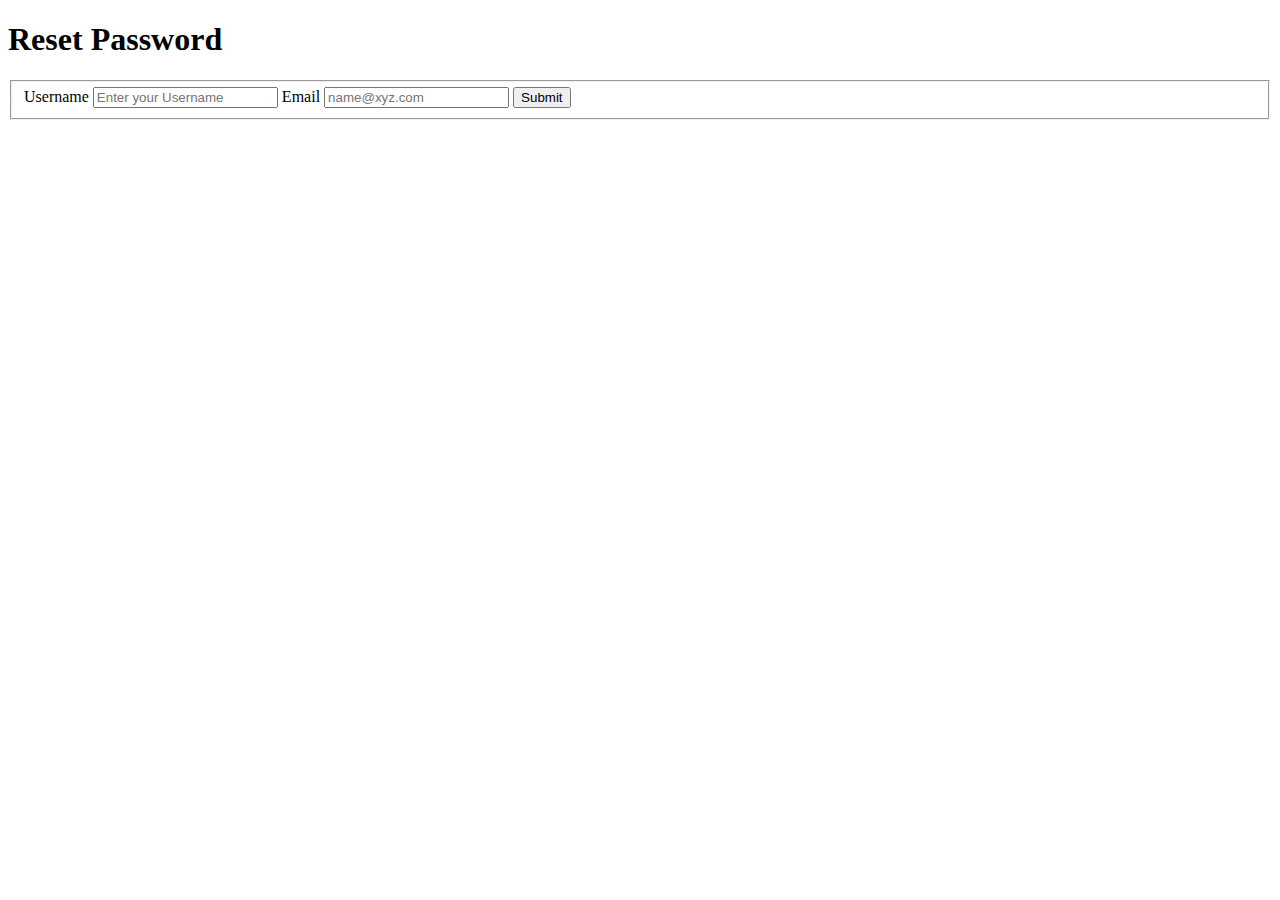
<file: login page/html/resetpassword.html>
<!DOCTYPE html>
<html lang="en">
<head>
    <meta charset="UTF-8">
    <meta http-equiv="X-UA-Compatible" content="IE=edge">
    <meta name="viewport" content="width=device-width, initial-scale=1.0">
    <title>Reset Password</title>
</head>
<body>
    <h1> Reset Password</h1>

    <form> 
        <fieldset>
            
            <lable>Username</lable>
            <input type="text" placeholder="Enter your Username">

            <lable>Email</lable>
            <input type="email" placeholder="name@xyz.com">

            <input type="submit" value="Submit">

        </fieldset>
    </form>
</body>
</html>
</file>
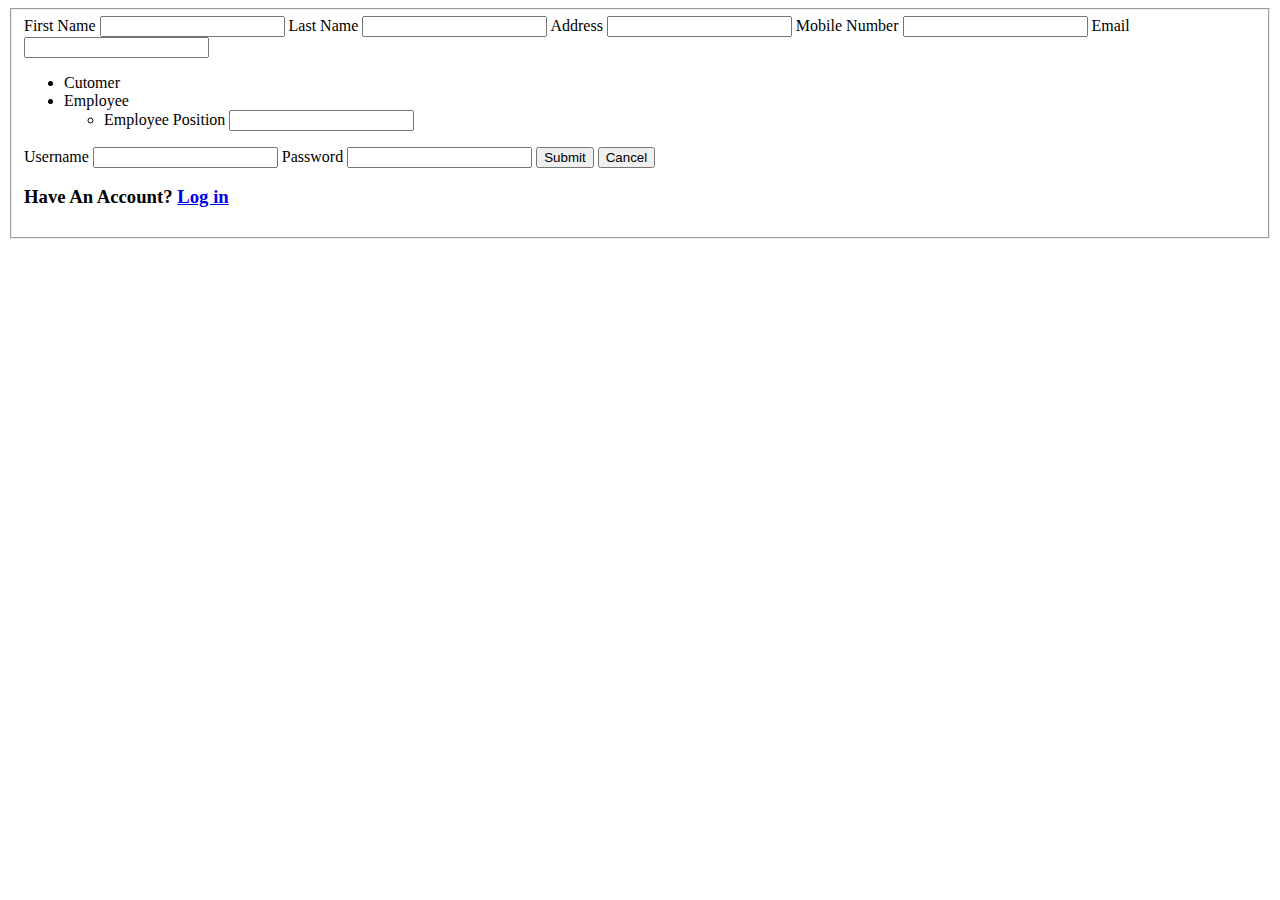
<file: login page/html/signup.html>
<!DOCTYPE html>
<html lang="en">
<head>
    <meta charset="UTF-8">
    <meta http-equiv="X-UA-Compatible" content="IE=edge">
    <meta name="viewport" content="width=device-width, initial-scale=1.0">
    <title>Sign Up</title>
</head>
<body>
    <form>
        <fieldset>
            <lable>First Name</lable>
            <input type="text">

            <lable>Last Name</lable>
            <input type="text">

            
            <lable>Address</lable>
            <input type="address">

            <lable> Mobile Number</lable>
            <input type="number">
            
            <lable>Email</lable>
            <input type="email">

            <!-- Drop Down Menu-->

                <ul>
                    <li> Cutomer </li>
                    <li> Employee 
                    <ul>
                        <li> <lable> Employee Position </lable>
                            <input type="text">
                    </ul>  
                </ul>
            

            <lable> Username </lable>
            <input type="text">

            
            <lable>Password</lable>
            <input type="password">

            <input type="submit">
            <input type="reset" value="Cancel">

            <h3> Have An Account? <a href="index.html">Log in</a></h3>

        </fieldset>
    </form>
    
</body>
</html>
</file>
